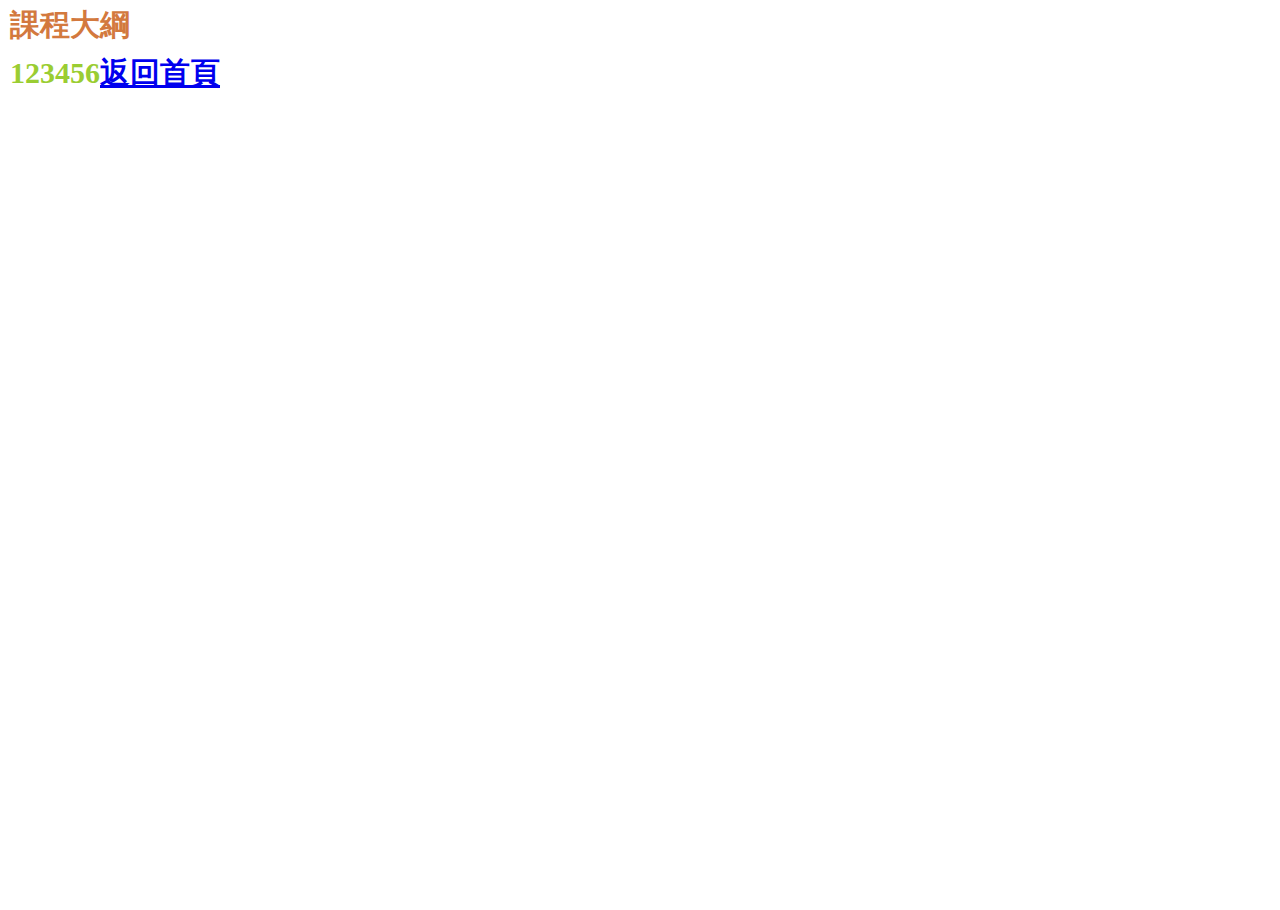
<file: course.html>
<!DOCTYPE html>
<html lang="en">
<head>
    <meta charset="UTF-8">
    <meta name="viewport" content="width=device-width, initial-scale=1.0">
    <title>Document</title>
    <link rel="stylesheet" href="style.css">

</head>
<body>
    <h2 class="course">課程大綱</h2>
    <p class="course">123456<a href="indext.html">返回首頁</a></p> 
</body>
</html>
</file>
<file: style.css>
/* http://meyerweb.com/eric/tools/css/reset/ 
   v2.0 | 20110126
   License: none (public domain)
*/

html, body, div, span, applet, object, iframe,
h1, h2, h3, h4, h5, h6, p, blockquote, pre,
a, abbr, acronym, address, big, cite, code,
del, dfn, em, img, ins, kbd, q, s, samp,
small, strike, strong, sub, sup, tt, var,
b, u, i, center,
dl, dt, dd, ol, ul, li,
fieldset, form, label, legend,
table, caption, tbody, tfoot, thead, tr, th, td,
article, aside, canvas, details, embed, 
figure, figcaption, footer, header, hgroup, 
menu, nav, output, ruby, section, summary,
time, mark, audio, video {
	margin: 0;
	padding: 0;
	border: 0;
	font-size: 100%;
	font: inherit;
	vertical-align: baseline;
}
/* HTML5 display-role reset for older browsers */
article, aside, details, figcaption, figure, 
footer, header, hgroup, menu, nav, section {
	display: block;
}
body {
	line-height: 1;
}
ol, ul {
	list-style: none;
}
blockquote, q {
	quotes: none;
}
blockquote:before, blockquote:after,
q:before, q:after {
	content: '';
	content: none;
}
table {
	border-collapse: collapse;
	border-spacing: 0;
}

/*全域更改顏色*/
:root{
    --color-primary: rgb(204, 192, 255);
--color-danger: red;
--border-radius:30%;
--shadow: gray;
}

/* 全螢幕背景常見用途：
1.行銷效果（Landing Page 大圖） 2.品牌氛圍（顏色、漸層、插畫）3.全螢幕應用介面（遊戲、工具、簡報）
4.跨裝置自適應（不同螢幕不會留白） */
html, body{
    width: 100%;
    height: 100%;
    margin: 0;
}



h1
{ font-size:60px;
    color: rgb(165, 42, 144);
    font-weight: bold;
}


.florwerblue{
    color: cornflowerblue;
}
.darkblue{
    color: darkblue;
    border: 2px  solid darkblue; 
}

h3{font-size: 40px;
color: var(--color-primary);}

a:hover{
font-size: 25px;
}

a:active{
    color:brown
}
h3{
    border-left: 5px solid var(--color-primary);
}
.style1 a{
    font-size: 20px;
    font-weight: bold;
    color: rgb(66, 42, 42);
    
}

.style1 a:hover{
    color: rgb(143, 115, 115);
}
.florwerblue .darkblue{
    font-weight: bold;
}

.bold a{
    font-weight: 500;
}
.bold {
    border: 10px solid pink;
     color: rgb(109, 43, 153);
     width: 1000px;
}

.style0 {
    border: 10px solid blue;
    width: 1000px;
    }

p
{font-size: 20px;
color:var(--color-primary);
font-family: 'Lucida Sans';
line-height: 1.5;
margin-right:  80px;
}

.margin{
    margin: 30px;
}

.box3{
    text-align: center;
}

.box3 th, .box3 td{
    
    border: 1px solid black;
}

.submit{

    border: 3px solid red;
    border-radius: var(--border-radius);
    font-size: 18px;
    cursor: pointer;
}
.submit:hover{
   background-color: bisque;
}

.select{
    border: 2px solid brown;
    border-radius: 50%;
}

.birth{

color: blue;
font-size: 18px;
font-weight: bold;
}

.btn{
width: 150px;
font-size: 18px;
text-align: center;
border-radius: 20% ;
border: 2px solid blue;
padding: 10px;

background: green;
cursor: pointer;
}

.btn:hover{
    background-color: beige;

}


.btn1{
    width: 150px;
font-size: 20px;
background: greenyellow;
border-radius: 30%;
border: 5px solid brown;
cursor: pointer;
padding: 5px;
margin: 5px;
}

.btn1:hover{
    color: pink
}

.delete{
    text-decoration: none;
    color: black;
}

h2{

    color: rgb(211, 121, 62)!important
}


h2{
    color: red
}


.form1{
    margin: 20px;
}


.delete:hover{
    color:rgb(83, 83, 175)
}




label[for="female"]{
    color: green;

}




.box8{
    width: 500px;
  height: 150px;
    background: -webkit-linear-gradient(left, pink, beige);
    color: blue;
}


input:focus{
    box-shadow: 5px 5px 5px rgb(126, 81, 81);
}


input[type="checkbox"]{
    appearance: none;
    width: 10px;
    height: 10px;
    border: 3px solid green;
    border-radius: 40%;
cursor: pointer;


}

input[type="checkbox"]:checked{
    background-color: green;
}

input[type="checkbox"]:focus{
        outline: 5px solid rgb(255, 0, 200)

}



#music+label {
    font-size: 30px;
    color:blueviolet
}



/* 課程course css */

.course {
    font-size: 30px;
    color: yellowgreen ;
    font-weight: bold;
    margin: 10px;
}


/*「在 .form1 裡面，找它的子孫元素，那些子孫元素如果 :has(...)，就套樣式」, 這時候會選到 <label>（因為它裡面有勾選的 checkbox），給它紅框。
而 .form1 本身 不會變紅框。*/
.form1 :has(input[type="checkbox"]:checked){
    background-color: aqua;
}



/*  依據子元素改變父元素 :has()   */

.form1:has(input:checked){

    background-color: rgb(212, 170, 170);
}

.box9{
    width: 800px;
    height: 500px;
background-image: url(/imge/pumpkin.jpg);
background-repeat: no-repeat;
background-size: contain;
}    

.box10{
    width: 500px;
   aspect-ratio: 16/9;
    border: 1px solid black;
    margin-top: 450px;
}


.box10 img{
    width: 100%;
    height: 100%;
  object-fit: contain;

    
}

.box11{
    width: 400px;
aspect-ratio: 1/1;
margin: 10px;
border: 1px solid black;
}

.box11 img{
 width: 100%;
height: 100%;
object-fit: cover;
object-position: center;
}
</file>
